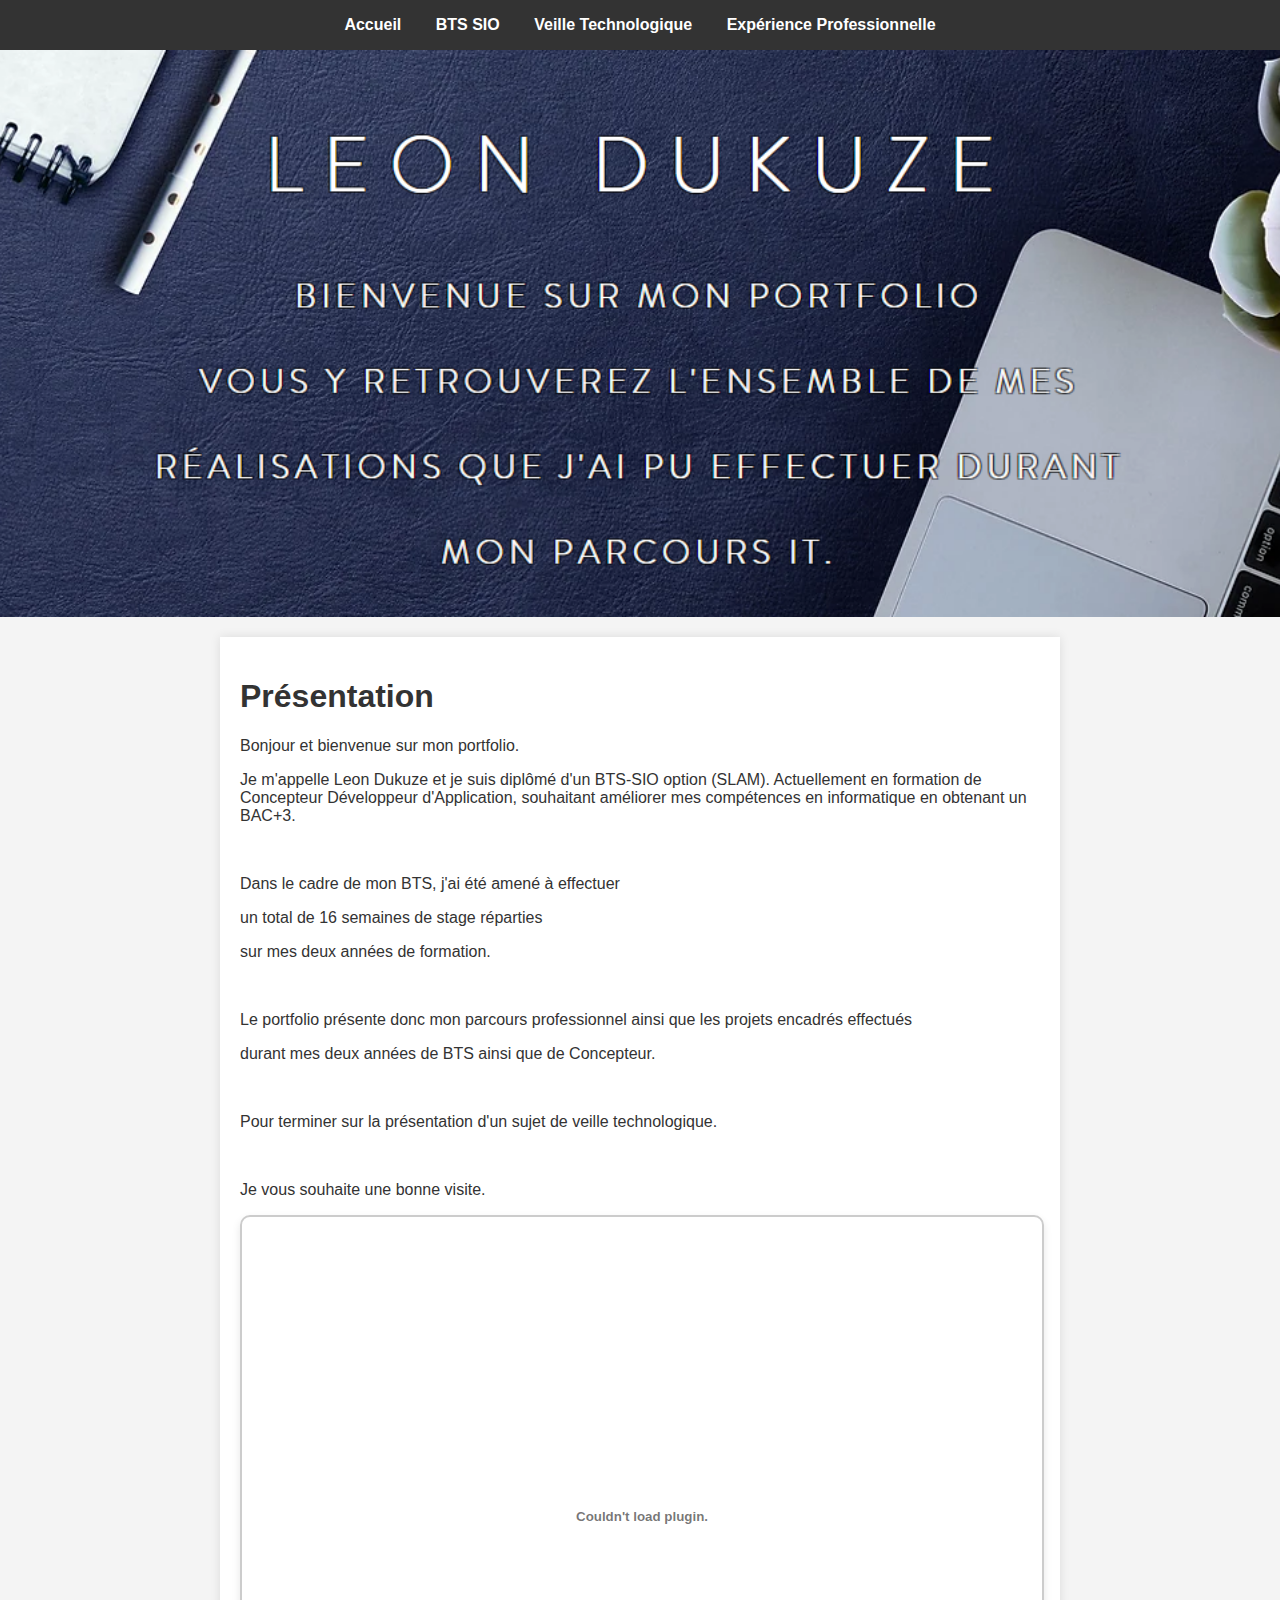
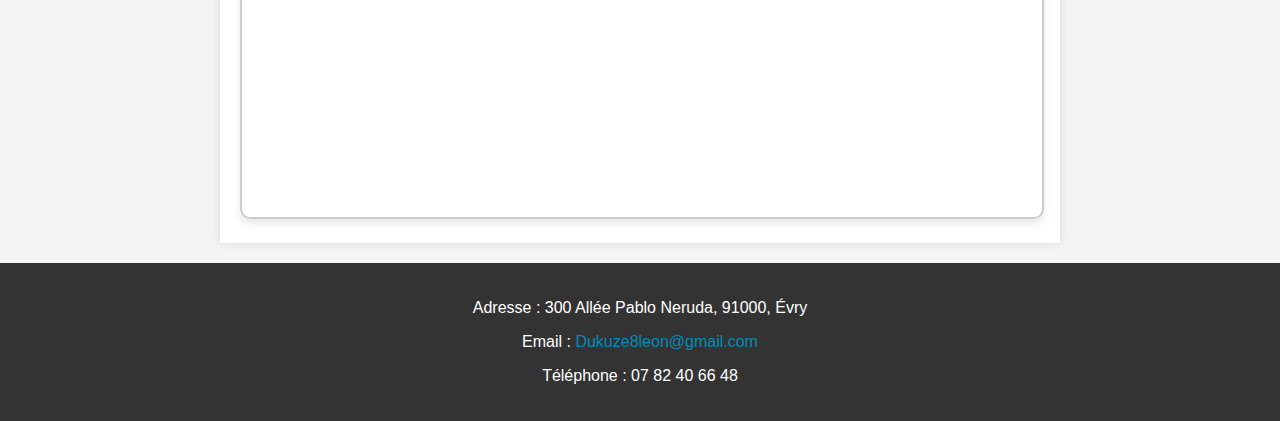
<file: html/index.html>
<!DOCTYPE html>
<html lang="fr">
<head>
    <meta charset="UTF-8">
    <meta name="viewport" content="width=device-width, initial-scale=1.0">
    <title>Portfolio Leon Dukuze</title>
    <link rel="stylesheet" href="../css/style.css">
</head>
<body>

    <header>
        <nav>
            <ul>
                <li><a href="./index.html">Accueil</a></li>
                <li><a href="./bts.html">BTS SIO</a></li>
                <li><a href="./veille.html">Veille Technologique</a></li>
                <li><a href="./experience.html">Expérience Professionnelle</a></li>
            </ul>
        </nav>
    </header>

    <section id="accueil" class="hero">
    </section>

<section class="container">


<h1>Présentation</h1>

<p>Bonjour et bienvenue sur mon portfolio.</p>

<p>Je m'appelle Leon Dukuze et je suis diplômé d'un BTS-SIO option (SLAM). Actuellement en formation de Concepteur Développeur d'Application, souhaitant améliorer mes compétences en informatique en obtenant un BAC+3.</p>

<br>

<p>Dans le cadre de mon BTS, j'ai été amené à effectuer</p>
<p>un total de 16 semaines de stage réparties</p>
<p>sur mes deux années de formation.</p>

<br>

<p>Le portfolio présente donc mon parcours professionnel ainsi que les projets encadrés effectués</p>
<p>durant mes deux années de BTS ainsi que de Concepteur.</p>

<br>

<p>Pour terminer sur la présentation d'un sujet de veille technologique.</p>

<br>

<p>Je vous souhaite une bonne visite.</p>

<embed src="../pdf/CV_LD_EN.pdf" width="600" height="500" type="application/pdf" class = "pdf-container">

</section>



<script>
    const toggleDescriptions = document.querySelectorAll('.toggle-description');

    toggleDescriptions.forEach(toggle => {
        toggle.addEventListener('click', function() {
            const description = this.nextElementSibling;
            description.style.display = description.style.display === 'block' ? 'none' : 'block';
        });
    });
</script>

    <footer>
        <p>Adresse : 300 Allée Pablo Neruda, 91000, Évry</p>
        <p>Email : <a href="mailto:Dukuze8leon@gmail.com">Dukuze8leon@gmail.com</a></p>
        <p>Téléphone : 07 82 40 66 48</p>
    </footer>

</body>
</html>
</file>
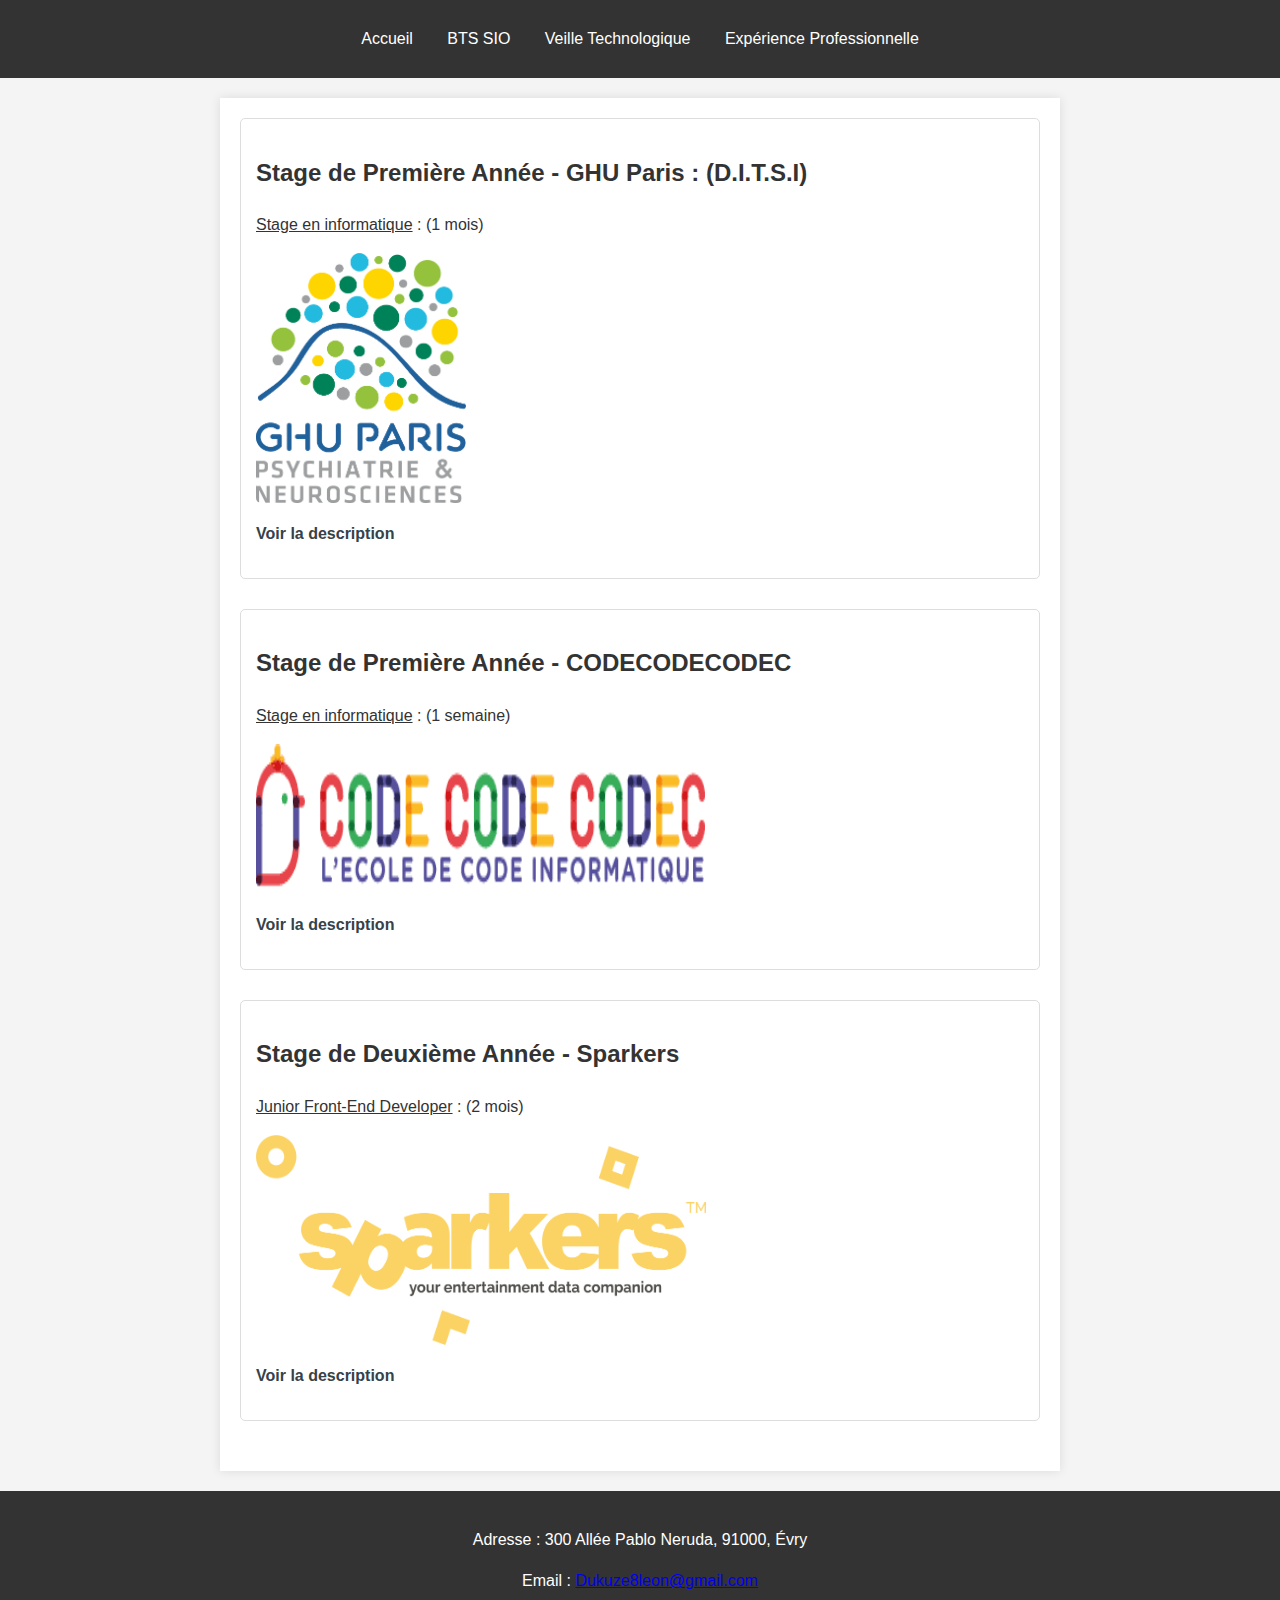
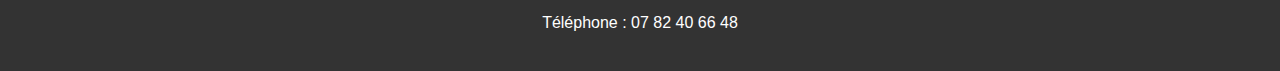
<file: html/experience.html>
<!DOCTYPE html>
<html lang="fr">
<head>
    <meta charset="UTF-8">
    <meta name="viewport" content="width=device-width, initial-scale=1.0">
    <title>Expérience Professionnelle</title>
    <link rel="stylesheet" href="../css/exp.css">
</head>
<body>
    <header>
        <nav>
            <ul>
                <li><a href="./index.html">Accueil</a></li>
                <li><a href="./bts.html">BTS SIO</a></li>
                <li><a href="./veille.html">Veille Technologique</a></li>
                <li><a href="./experience.html">Expérience Professionnelle</a></li>
            </ul>
        </nav>
    </header>

    <div class="container">
        <section class="experience">
            <h2>Stage de Première Année - GHU Paris : (D.I.T.S.I)</h2>
            <p><u>Stage en informatique</u> : (1 mois)</p>
            <img src="../img/ghu.png" alt="GHU-PARIS" class="experience-image">
            <p class="toggle-description">Voir la description</p>
            <div class="description">
                <p><u>Description</u> : Développement d'un formulaire destiné aux patients listant les différents troubles et addictions les concernant.<br><br>
                Langage, Framework : PHP, Laravel.</p>
            </div>
        </section>

        <section class="experience">
            <h2>Stage de Première Année - CODECODECODEC</h2>
            <p><u>Stage en informatique</u> : (1 semaine)</p>
            <img src="../img/codec.png" alt="CODECODECODEC" class="experience-image2">
            <p class="toggle-description">Voir la description</p>
            <div class="description">
                <p><u>Description</u> : Former des jeunes écoliers aux fondements de la programmation à l’aide du langage Scratch. Cela m'a permis d’avoir une démarche pédagogique que j’ai particulièrement appréciée.<br><br>
                Outils : Scratch.</p>
                <p><u>À propos</u> :<br>
                <u>Site web</u> : <a href="https://codecodecodec.com/" target="_blank">codecodecodec.com</a><br>
                <u>Secteurs</u> : Établissement d’enseignement Informatique.<br>
                <u>Taille de l’entreprise</u> : -10 employés<br>
                <u>Adresse</u> : 11 Rue d'Hauteville, 75010 Paris</p>
            </div>
        </section>

        <section class="experience">
            <h2>Stage de Deuxième Année - Sparkers</h2>
            <p><u>Junior Front-End Developer</u> : (2 mois)</p>
            <img src="../img/sparkers.png" alt="Sparkers" class="experience-image3">
            <p class="toggle-description">Voir la description</p>
            <div class="description">
                <p><u>Description</u> : L’entreprise analyse et traite les données de plusieurs sociétés, notamment celles du monde du divertissement. Mon travail a été la rédaction d'une documentation technique ainsi que la mise en place d'une SandBox de leurs librairies Angular.<br><br>
                <u>À propos</u> :<br>
                <u>Site web</u> : <a href="https://www.sparkers.com/" target="_blank">sparkers.com</a><br>
                <u>Secteurs</u> : Technologies et services de l’information.<br>
                <u>Taille de l’entreprise</u> : 51-200 employés<br>
                <u>Adresse</u> : Av. Reine Astrid 92, 1310 La Hulpe, Belgique</p>
            </div>
        </section>
    </div>

    <footer>
        <p>Adresse : 300 Allée Pablo Neruda, 91000, Évry</p>
        <p>Email : <a href="mailto:Dukuze8leon@gmail.com">Dukuze8leon@gmail.com</a></p>
        <p>Téléphone : 07 82 40 66 48</p>
    </footer>

    <script>
        const toggleDescriptions = document.querySelectorAll('.toggle-description');

        toggleDescriptions.forEach(toggle => {
            toggle.addEventListener('click', function() {
                const description = this.nextElementSibling;
                description.style.display = description.style.display === 'block' ? 'none' : 'block';
            });
        });
    </script>
</body>
</html>
</file>
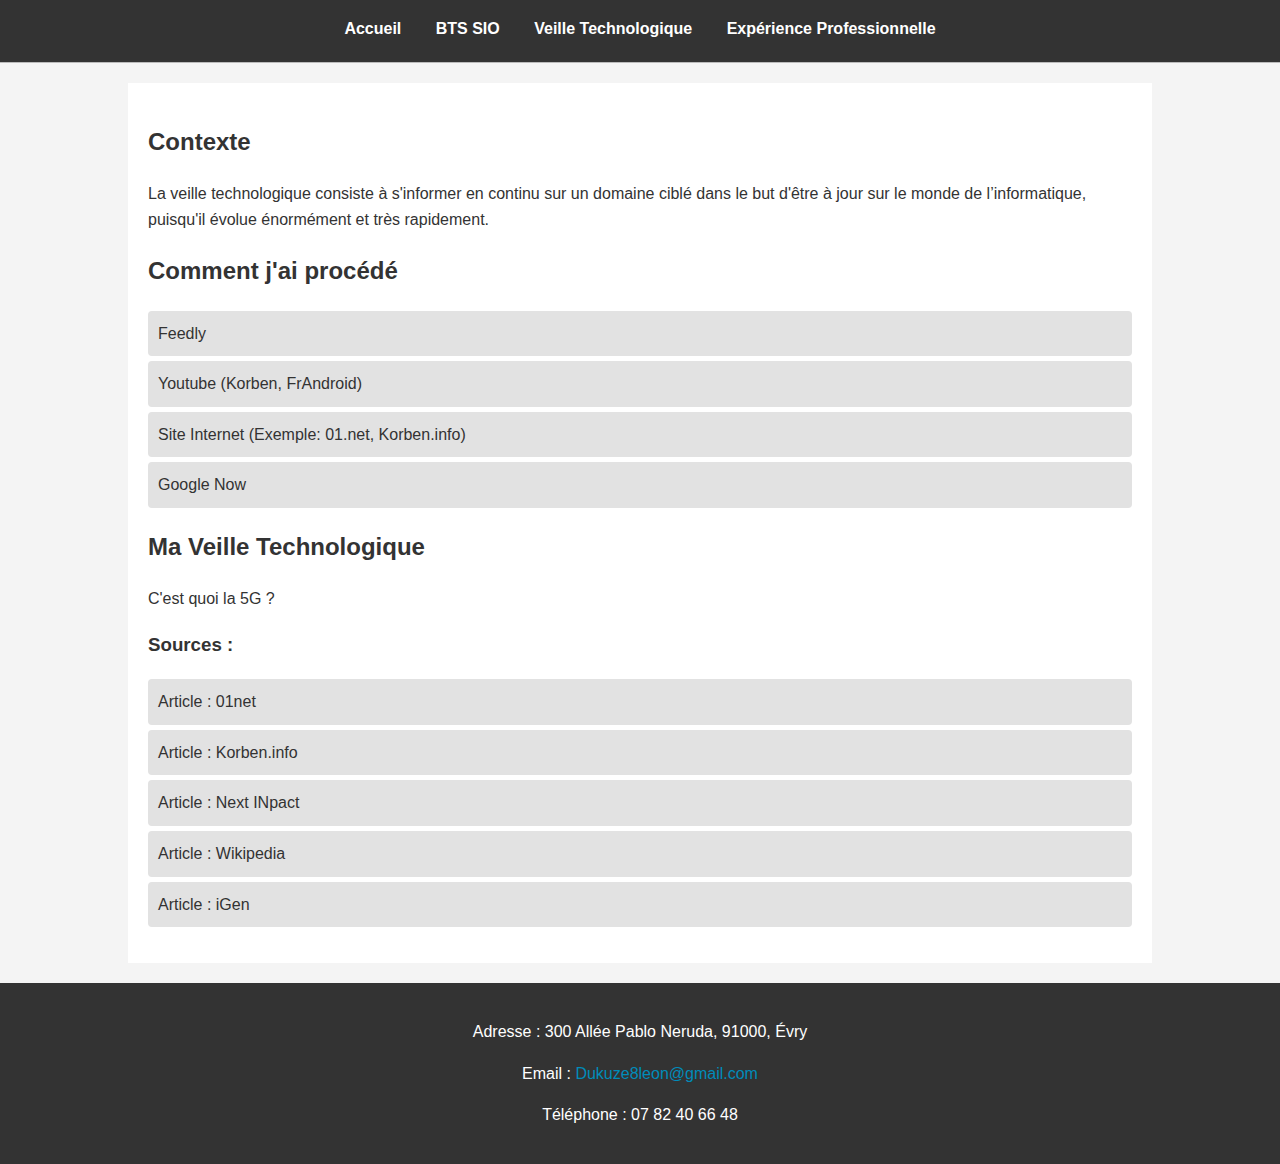
<file: html/veille.html>
<!DOCTYPE html>
<html lang="fr">
<head>
    <meta charset="UTF-8">
    <meta name="viewport" content="width=device-width, initial-scale=1.0">
    <title>Veille Technologique</title>
    <link rel="stylesheet" href="../css/veille.css">
</head>
<body>
    <header>
        <nav>
            <ul>
                <li><a href="./index.html">Accueil</a></li>
                <li><a href="./bts.html">BTS SIO</a></li>
                <li><a href="./veille.html">Veille Technologique</a></li>
                <li><a href="./experience.html">Expérience Professionnelle</a></li>
            </ul>
        </nav>
    </header>
    
    <div class="container">
        <div class="content">
            <h2>Contexte</h2>
            <p>La veille technologique consiste à s'informer en continu sur un domaine ciblé dans le but d'être à jour sur le monde de l’informatique, puisqu'il évolue énormément et très rapidement.</p>
            
            <h2>Comment j'ai procédé</h2>
            <ul>
                <li>Feedly</li>
                <li>Youtube (Korben, FrAndroid)</li>
                <li>Site Internet (Exemple: 01.net, Korben.info)</li>
                <li>Google Now</li>
            </ul>
            
            <h2>Ma Veille Technologique</h2>
            <p>C'est quoi la 5G ?</p>
            
            <h3>Sources :</h3>
            <ul>
                <li><a href="http://www.01net.com/" target="_blank">Article : 01net</a></li>
                <li><a href="http://www.Korben.info/" target="_blank">Article : Korben.info</a></li>
                <li><a href="https://www.nextinpact.com/article/25706/103308-5g-tout-ce-quil-faut-savoir-en-10-questions" target="_blank">Article : Next INpact</a></li>
                <li><a href="https://fr.wikipedia.org/wiki/5G" target="_blank">Article : Wikipedia</a></li>
                <li><a href="https://www.igen.fr/telecoms/2017/02/cest-quoi-la-5g-98885" target="_blank">Article : iGen</a></li>
            </ul>
        </div>
    </div>

        <footer>
            <p>Adresse : 300 Allée Pablo Neruda, 91000, Évry</p>
            <p>Email : <a href="mailto:Dukuze8leon@gmail.com">Dukuze8leon@gmail.com</a></p>
            <p>Téléphone : 07 82 40 66 48</p>
        </footer>
</body>
</html>
</file>
<file: css/style.css>
/* Style du corps */
body {
    font-family: Arial, sans-serif;
    margin: 0;
    padding: 0;
    background-color: #f4f4f4;
    color: #333;
}

/* Style du header */
header {
    background-color: #333;
    color: #fff;
    padding: 1rem;
}

nav ul {
    list-style: none;
    margin: 0;
    padding: 0;
    text-align: center;
}

nav ul li {
    display: inline;
    margin: 0 15px;
}

nav ul li a {
    color: #fff;
    text-decoration: none;
    font-weight: bold;
}

/* Style de la section hero */
.hero {
    width: 100vw; /* Prend toute la largeur de la fenêtre */
    height: 63vh; /* Prend toute la hauteur de la fenêtre */
    background-image: url('../img/folio.png'); /* Remplace par ton image */
    background-size: cover; /* Couvre toute la section, peut couper l'image */
    background-position: center; /* Centre l'image dans la section */
    background-repeat: no-repeat; /* Empêche la répétition de l'image */
    justify-content: center;
    align-items: center;
}

.hero h1 {
    font-size: 2.5rem;
    margin: 0;
}

.hero p {
    font-size: 1.2rem;
}

/* Section BTS SIO */
#bts-sio {
    text-align: center;
    padding: 50px;
}

.carousel img {
    width: 100%;
    height: auto;
}

/* Style du footer */
footer {
    background-color: #333;
    color: #fff;
    text-align: center;
    padding: 20px;
}

footer a {
    color: #008CBA;
    text-decoration: none;
}

footer a:hover {
    text-decoration: underline;
}

/* Flèches du carousel */
.slick-prev,
.slick-next {
    background-color: #333;
    color: #fff;
    border: none;
    padding: 10px;
    font-size: 1.5rem;
    cursor: pointer;
    position: absolute;
    top: 50%;
    transform: translateY(-50%);
    z-index: 1;
}

.slick-prev {
    left: 10px;
}

.slick-next {
    right: 10px;
}

.slick-prev:hover,
.slick-next:hover {
    background-color: #555;
}

.experience-image {

    height: 250px;
}

.experience-image2 {

    height: 150px;
    width: 450px;
}

.experience-image3 {

    height: 210px;
    width: 450px;
}

.container {
    max-width: 800px;
    margin: 20px auto;
    padding: 20px;
    background: #ffffff;
    box-shadow: 0 0 10px rgba(0, 0, 0, 0.1);
}
.experience {
    margin-bottom: 30px;
    padding: 15px;
    border: 1px solid #ddd;
    border-radius: 5px;
    transition: transform 0.2s;
}
.experience:hover {
    transform: scale(1.02);
    border-color: #35424a;
}

.pdf-container {
    width: 100%;  
    height: 600px; 
    margin: 0 auto;  
    border: 2px solid #ccc;  
    box-shadow: 0px 4px 8px rgba(0, 0, 0, 0.1); 
    border-radius: 10px;  
}
</file>
<file: css/exp.css>
body {
    font-family: Arial, sans-serif;
    line-height: 1.6;
    margin: 0;
    padding: 0;
    background-color: #f4f4f4;
    color: #333;
}
header {
    background: #333;
    color: #ffffff;
    padding: 10px 0;
}
nav ul {
    list-style: none;
    padding: 0;
    text-align: center;
}
nav ul li {
    display: inline;
    margin: 0 15px;
}
nav ul li a {
    color: #ffffff;
    text-decoration: none;
}
.container {
    max-width: 800px;
    margin: 20px auto;
    padding: 20px;
    background: #ffffff;
    box-shadow: 0 0 10px rgba(0, 0, 0, 0.1);
}
.experience {
    margin-bottom: 30px;
    padding: 15px;
    border: 1px solid #ddd;
    border-radius: 5px;
    transition: transform 0.2s;
}
.experience:hover {
    transform: scale(1.02);
    border-color: #35424a;
}
.experience img {
    max-width: 100%;
    border-radius: 5px;
}
footer {
    text-align: center;
    padding: 20px;
    background: #333;
    color: #ffffff;
}
.toggle-description {
    cursor: pointer;
    color: #35424a;
    font-weight: bold;
    margin-top: 10px;
}
.description {
    display: none;
}

.experience-image {

    height: 250px;
}

.experience-image2 {

    height: 150px;
    width: 450px;
}

.experience-image3 {

    height: 210px;
    width: 450px;
}
</file>
<file: css/veille.css>
/* Style du corps */
body {
    font-family: Arial, sans-serif;
    line-height: 1.6;
    margin: 0;
    padding: 0;
    background-color: #f4f4f4;
    color: #333;
}

/* Conteneur principal pour le contenu */
.container {
    width: 80%;
    margin: auto;
    overflow: hidden;
}

/* En-tête de la page */
header {
    background-color: #333;
    color: #fff;
    padding: 1rem;
    min-height: 30px;
    border-bottom: #bbb 1px solid;
    text-align: center;
}

/* Navigation dans l'en-tête */
nav ul {
    list-style: none;
    margin: 0;
    padding: 0;
    text-align: center;
}

nav ul li {
    display: inline;
    margin: 0 15px;
}

nav ul li a {
    color: #fff;
    text-decoration: none; /* Pas de soulignement pour les liens dans la barre de navigation */
    font-weight: bold;
}

/* Style de la section hero */
.hero {
    background-color: #008CBA;
    color: white;
    text-align: center;
    padding: 100px 20px;
}

.hero h1 {
    font-size: 2.5rem;
    margin: 0;
}

.hero p {
    font-size: 1.2rem;
}

/* Style du contenu principal */
.content {
    padding: 20px;
    background: #fff;
    margin: 20px 0;
}

/* Titres de niveau 2 */
h2 {
    color: #333;
}

/* Listes non ordonnées dans le contenu */
.content ul {
    list-style: none;
    padding: 0;
}

/* Éléments de liste dans le contenu */
.content ul li {
    background: #e2e2e2;
    margin: 5px 0;
    padding: 10px;
    border-radius: 4px;
}

/* Liens dans les listes du contenu */
.content ul li a {
    color: #333;
    text-decoration: none; /* Pas de soulignement par défaut pour les liens dans les listes */
}

.content ul li a:hover {
    text-decoration: underline; /* Soulignement au survol uniquement pour les liens dans les listes */
}

/* Style du footer */
footer {
    background-color: #333;
    color: #fff;
    text-align: center;
    padding: 20px;
}

footer a {
    color: #008CBA;
    text-decoration: none;
}

footer a:hover {
    text-decoration: underline;
}

/* Flèches du carousel */
.slick-prev,
.slick-next {
    background-color: #333;
    color: #fff;
    border: none;
    padding: 10px;
    font-size: 1.5rem;
    cursor: pointer;
    position: absolute;
    top: 50%;
    transform: translateY(-50%);
    z-index: 1;
}

.slick-prev {
    left: 10px;
}

.slick-next {
    right: 10px;
}

.slick-prev:hover,
.slick-next:hover {
    background-color: #555;
}
</file>
